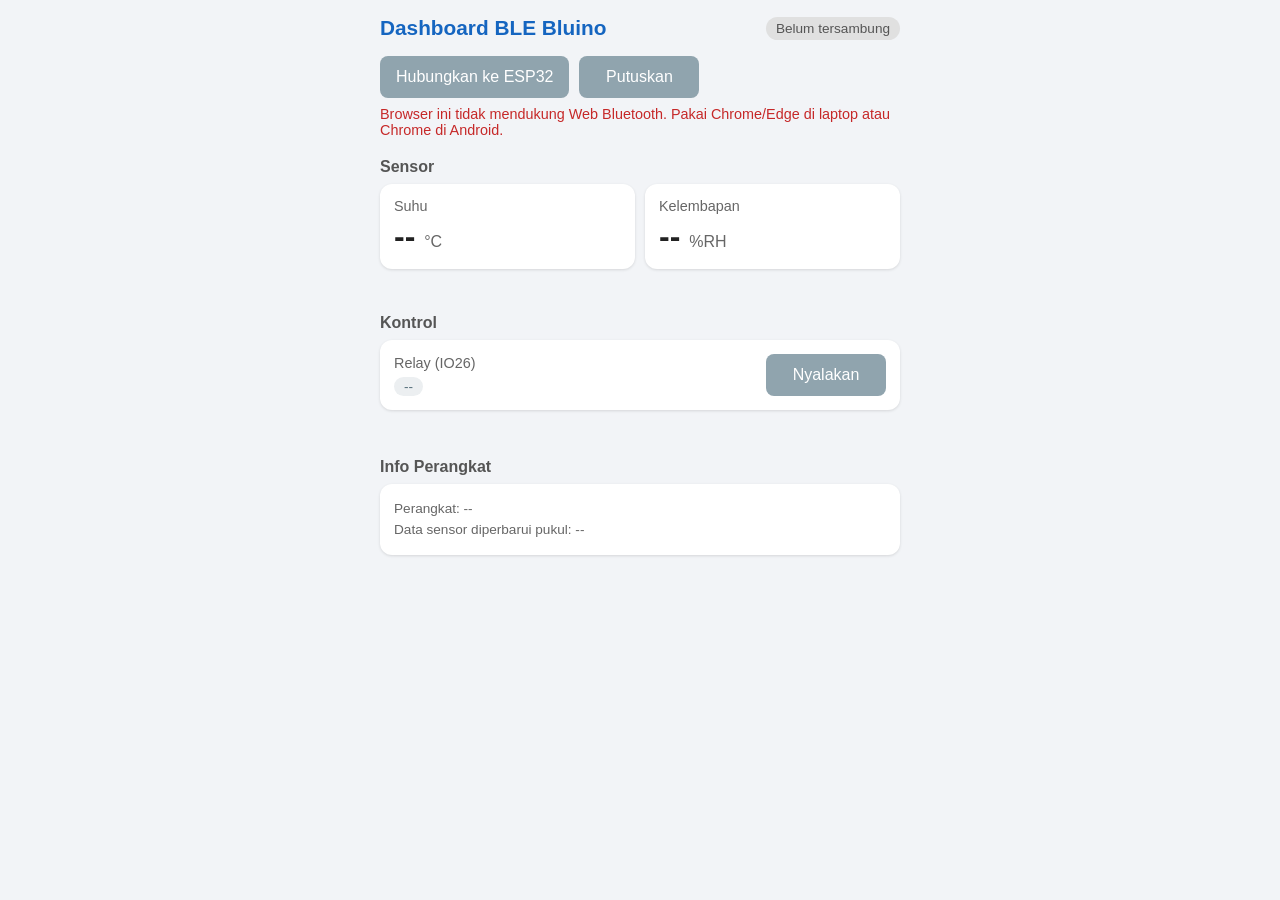
<file: BAB-53/p3_ble_dashboard/dashboard.html>
<!DOCTYPE html>
<html lang="id">
<head>
<meta charset="UTF-8">
<meta name="viewport" content="width=device-width, initial-scale=1">
<title>Dashboard BLE Bluino</title>
<style>
  * { box-sizing: border-box; }
  body { font-family: Arial, Helvetica, sans-serif; background: #f2f4f7;
         color: #222; margin: 0; padding: 16px; }
  .wadah { max-width: 520px; margin: 0 auto; }
  header { display: flex; justify-content: space-between; align-items: center; gap: 10px; }
  h1 { font-size: 1.3em; margin: 0; color: #1565c0; }
  h2 { font-size: 1em; color: #555; margin: 20px 0 8px; }
  .koneksi { font-size: 0.85em; padding: 4px 10px; border-radius: 999px;
             background: #e0e0e0; color: #555; white-space: nowrap; }
  .koneksi.ok { background: #e8f5e9; color: #2e7d32; }
  .koneksi.putus { background: #ffebee; color: #c62828; }
  .aksi { display: flex; gap: 10px; margin-top: 16px; flex-wrap: wrap; }
  .grid { display: grid; grid-template-columns: repeat(auto-fit, minmax(140px, 1fr));
          gap: 10px; }
  .kartu { background: #fff; border-radius: 12px; padding: 14px;
           box-shadow: 0 1px 3px rgba(0, 0, 0, 0.12); }
  .label { font-size: 0.9em; color: #666; }
  .nilai { font-size: 2em; font-weight: bold; margin-top: 4px; }
  .satuan { font-size: 0.5em; color: #666; font-weight: normal; }
  .baris { display: flex; justify-content: space-between; align-items: center;
           gap: 10px; margin-bottom: 10px; }
  .lencana { display: inline-block; margin-top: 6px; font-size: 0.85em;
             padding: 2px 10px; border-radius: 999px; background: #eceff1; color: #546e7a; }
  .lencana.nyala { background: #fff3e0; color: #e65100; }
  button { font-size: 1em; padding: 12px 16px; min-width: 120px; border: none;
           border-radius: 8px; background: #1565c0; color: #fff; cursor: pointer; }
  button.matikan { background: #455a64; }
  button:disabled { background: #90a4ae; cursor: not-allowed; }
  .peringatan { color: #c62828; font-size: 0.9em; min-height: 1.2em; margin: 8px 0 0; }
  .info { font-size: 0.85em; color: #666; line-height: 1.6; }
</style>
</head>
<body>
<div class="wadah">
  <header>
    <h1>Dashboard BLE Bluino</h1>
    <span id="koneksi" class="koneksi">Belum tersambung</span>
  </header>

  <div class="aksi">
    <button id="tombolSambung" onclick="sambungkan()">Hubungkan ke ESP32</button>
    <button id="tombolPutus" class="matikan" onclick="putuskan()" disabled>Putuskan</button>
  </div>
  <p id="dukungan" class="peringatan"></p>

  <h2>Sensor</h2>
  <div class="grid">
    <div class="kartu">
      <div class="label">Suhu</div>
      <div class="nilai"><span id="suhu">--</span> <span class="satuan">°C</span></div>
    </div>
    <div class="kartu">
      <div class="label">Kelembapan</div>
      <div class="nilai"><span id="lembap">--</span> <span class="satuan">%RH</span></div>
    </div>
  </div>
  <p id="dhtPesan" class="peringatan"></p>

  <h2>Kontrol</h2>
  <div class="kartu baris">
    <div>
      <div class="label">Relay (IO26)</div>
      <span id="relayStatus" class="lencana">--</span>
    </div>
    <button id="relayTombol" onclick="kirimRelay()" disabled>Nyalakan</button>
  </div>
  <p id="pesan" class="peringatan"></p>

  <h2>Info Perangkat</h2>
  <div class="kartu info">
    Perangkat: <span id="nama">--</span><br>
    Data sensor diperbarui pukul: <span id="jam">--</span>
  </div>
</div>

<script>
// Harus sama dengan UUID di program ESP32 (huruf kecil semua)
const UUID_LAYANAN = "2ed00001-fc4c-400d-bb3c-1953ec992b13";
const UUID_SENSOR = "2ed00002-fc4c-400d-bb3c-1953ec992b13";
const UUID_RELAY = "2ed00003-fc4c-400d-bb3c-1953ec992b13";

function el(id) { return document.getElementById(id); }
let perangkat = null;    // perangkat BLE yang dipilih pengguna
let karRelay = null;     // characteristic Relay (untuk menulis perintah)
let relayNyala = false;  // status relay terakhir menurut ESP32
const pembaca = new TextDecoder();  // byte -> teks
const penulis = new TextEncoder();  // teks -> byte

// Periksa dukungan Web Bluetooth begitu halaman dibuka
if (!navigator.bluetooth) {
  el("tombolSambung").disabled = true;
  el("dukungan").textContent = window.isSecureContext
    ? "Browser ini tidak mendukung Web Bluetooth. Pakai Chrome/Edge di laptop atau Chrome di Android."
    : "Web Bluetooth mati karena halaman dibuka lewat http:// biasa. Buka lewat http://localhost atau https://.";
}

function aturKoneksi(teks, kelas) {
  el("koneksi").textContent = teks;
  el("koneksi").className = "koneksi " + kelas;
}

// Isi characteristic Data Sensor, misalnya {"t":28.6,"h":70}
function tampilkanSensor(dataView) {
  const teks = pembaca.decode(dataView);
  let d;
  try {
    d = JSON.parse(teks);
  } catch (err) {
    return;  // misalnya "Menunggu data" sebelum bacaan pertama
  }
  el("suhu").textContent = d.t === null ? "--" : d.t.toFixed(1).replace(".", ",");
  el("lembap").textContent = d.h === null ? "--" : d.h.toFixed(0);
  el("dhtPesan").textContent = d.t === null ? "DHT11 belum terbaca. Periksa kabel DHT ke IO27." : "";
  el("jam").textContent = new Date().toLocaleTimeString("id-ID");
}

// Isi characteristic Relay: "ON" atau "OFF"
// Status = keadaan SEKARANG; tulisan tombol = AKSI yang terjadi kalau ditekan
function tampilkanRelay(dataView) {
  relayNyala = pembaca.decode(dataView) === "ON";
  el("relayStatus").textContent = relayNyala ? "Aktif" : "Mati";
  el("relayStatus").className = "lencana" + (relayNyala ? " nyala" : "");
  el("relayTombol").textContent = relayNyala ? "Matikan" : "Nyalakan";
  el("relayTombol").className = relayNyala ? "matikan" : "";
  el("relayTombol").disabled = false;
}

// Dipanggil tombol "Hubungkan" (Web Bluetooth wajib dipicu klik pengguna)
async function sambungkan() {
  el("pesan").textContent = "";
  try {
    if (!perangkat) {
      // Jendela pilihan: hanya perangkat yang mengiklankan UUID layanan kita
      perangkat = await navigator.bluetooth.requestDevice({
        filters: [{ services: [UUID_LAYANAN] }]
      });
      perangkat.addEventListener("gattserverdisconnected", saatTerputus);
    }
    el("tombolSambung").disabled = true;
    aturKoneksi("Menyambung...", "");

    const server = await perangkat.gatt.connect();
    const layanan = await server.getPrimaryService(UUID_LAYANAN);
    const karSensor = await layanan.getCharacteristic(UUID_SENSOR);
    karRelay = await layanan.getCharacteristic(UUID_RELAY);

    // Nilai baru dari notifikasi ESP32
    karSensor.addEventListener("characteristicvaluechanged", (e) => tampilkanSensor(e.target.value));
    karRelay.addEventListener("characteristicvaluechanged", (e) => tampilkanRelay(e.target.value));

    tampilkanSensor(await karSensor.readValue());  // nilai awal (READ)
    tampilkanRelay(await karRelay.readValue());
    await karSensor.startNotifications();          // browser menulis CCCD = 1
    await karRelay.startNotifications();

    el("nama").textContent = perangkat.name || "(tanpa nama)";
    aturKoneksi("● Terhubung", "ok");
    el("tombolPutus").disabled = false;
  } catch (err) {
    el("pesan").textContent = "Gagal menyambung: " + err.message;
    el("tombolSambung").disabled = false;
    if (perangkat && perangkat.gatt.connected) {
      perangkat.gatt.disconnect();  // bersihkan sambungan yang setengah jadi
    } else {
      aturKoneksi(perangkat ? "● Terputus" : "Belum tersambung", perangkat ? "putus" : "");
    }
  }
}

// Dipanggil browser saat sambungan putus (ESP32 reset, keluar jangkauan, atau Putuskan)
function saatTerputus() {
  karRelay = null;
  aturKoneksi("● Terputus", "putus");
  el("relayTombol").disabled = true;
  el("tombolPutus").disabled = true;
  el("tombolSambung").disabled = false;
  el("tombolSambung").textContent = "Hubungkan lagi";
}

function putuskan() {
  if (perangkat && perangkat.gatt.connected) {
    perangkat.gatt.disconnect();  // memicu saatTerputus()
  }
}

// Tombol relay: kirim keadaan TUJUAN, lalu tunggu notifikasi status dari ESP32
async function kirimRelay() {
  if (!karRelay) return;
  el("relayTombol").disabled = true;  // cegah klik ganda selama menulis
  el("pesan").textContent = "";
  try {
    await karRelay.writeValueWithResponse(penulis.encode(relayNyala ? "OFF" : "ON"));
  } catch (err) {
    el("pesan").textContent = "Gagal mengirim perintah: " + err.message;
  }
  if (karRelay) el("relayTombol").disabled = false;
}
</script>
</body>
</html>
</file>
